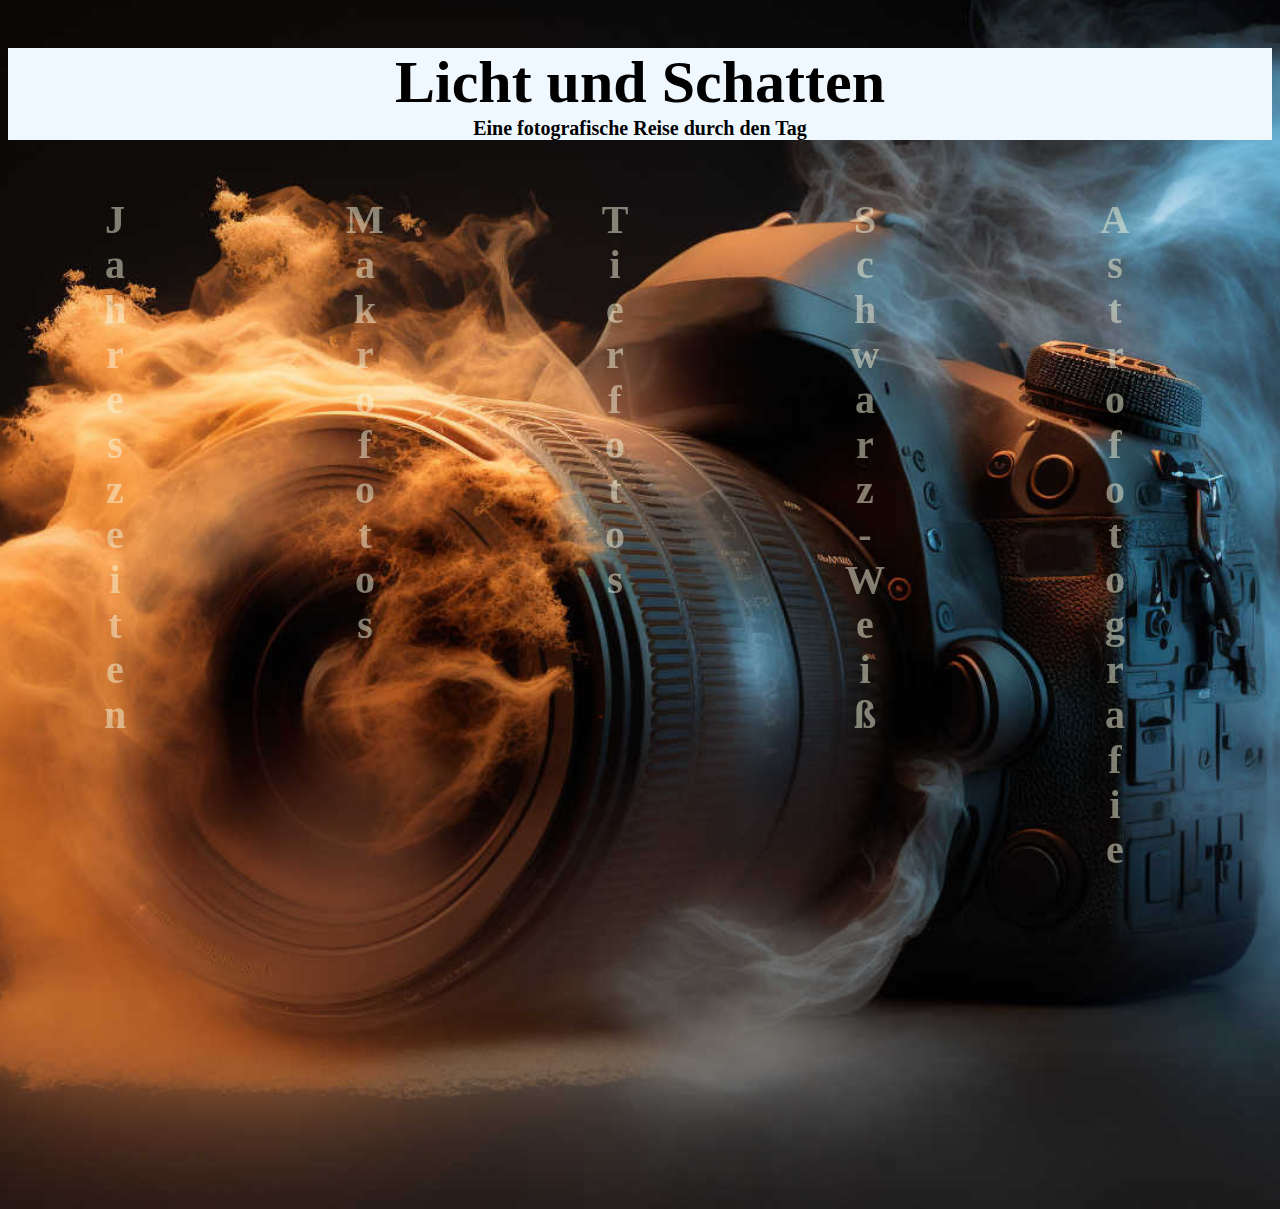
<file: index.html>
<!DOCTYPE html>
<html>

<head>
    <title>Fotosammlung</title>
    <link rel="stylesheet" href="css/index.css">
    <script src="js/indexBack.js"></script>
</head>

<body>
    <div id="holePage">

        <div id="head">
            <h1>Licht und Schatten</h1>
            <h4>Eine fotografische Reise durch den Tag</h4>
        </div>
        <div class="allBtn" id="background">
            <div class="btnBox" id="years" onmouseover="overYears()" onmouseout="out()">
                <a class="startBtn" href="/seasons">
                    <h2 class="text">Jahreszeiten</h2>
                </a>
            </div>
            <div class="btnBox" id="macro" onmouseover="overMacro()" onmouseout="out()">
                <a class="startBtn" href="/macro">
                    <h2 class="text">Makrofotos</h2>
                </a>
            </div>
            <div class="btnBox" id="animals" onmouseover="overAnimals()" onmouseout="out()">
                <a class="startBtn" href="/animals">
                    <h2 class="text">Tierfotos</h2>
                </a>
            </div>
            <div class="btnBox" id="blackAwhite" onmouseover="overBlackAWhite()" onmouseout="out()">
                <a class="startBtn" href="/blackAWhite">
                    <h2 class="text">Schwarz-Weiß</h2>
                </a>
            </div>
            <div class="btnBox" id="astro" onmouseover="overAstro()" onmouseout="out()">
                <a class="startBtn" href="/astro">
                    <h2 class="text">Astrofotografie</h2>
                </a>
            </div>
        </div>
    </div>

</body>

</html>
</file>
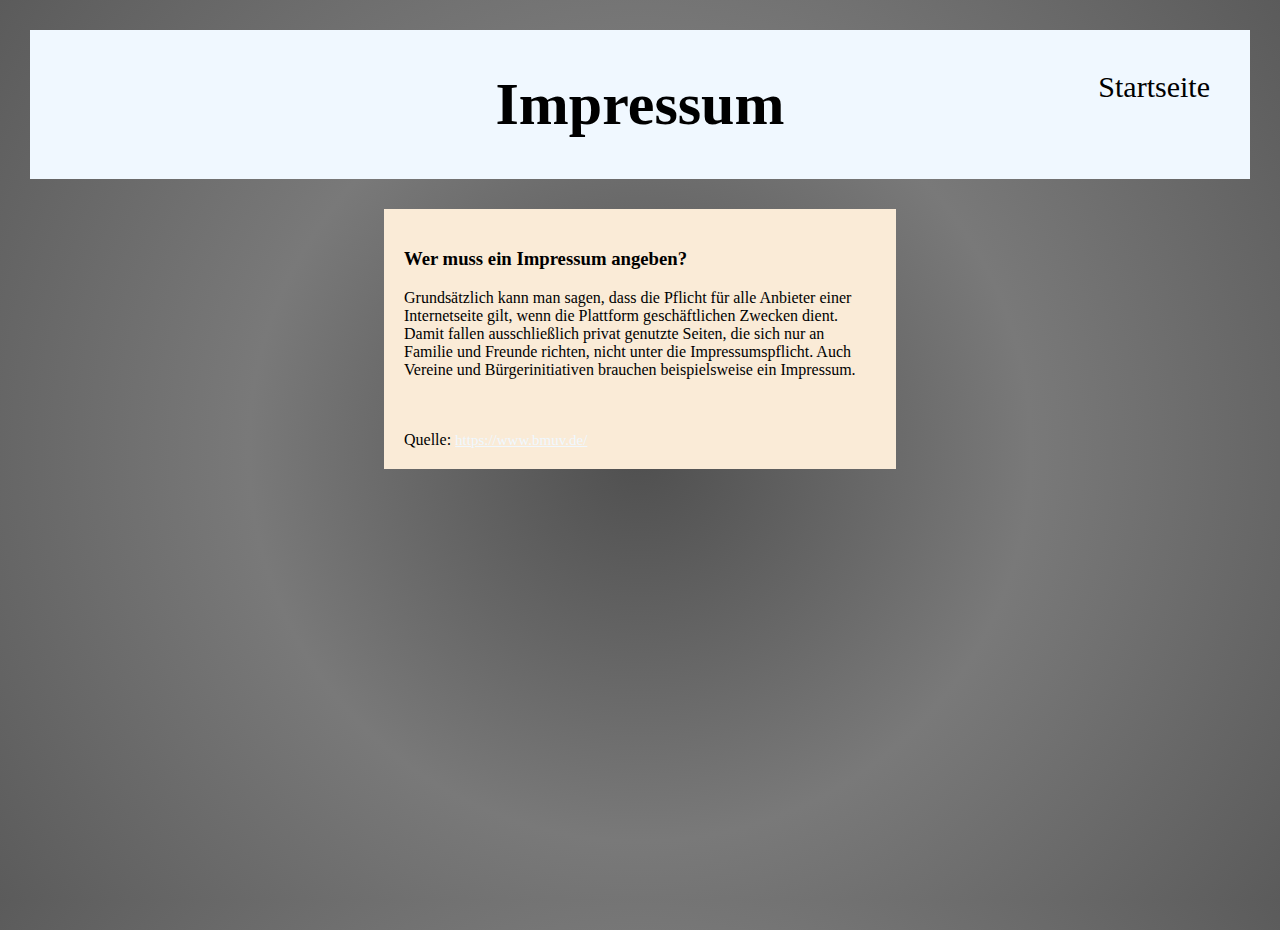
<file: impressum.html>
<!DOCTYPE html>
<html>

<head>

    <link rel="stylesheet" href="css/style.css">
    <title>Impressum</title>

</head>

<body>

    <div id="head">
        <div id="placeholder"></div>
        <h1>Impressum</h1>
        <a href="/">Startseite</a>
    </div>

    <div class="container">
        <h3>Wer muss ein Impressum angeben?</h3>
        <p>Grundsätzlich kann man sagen, dass die Pflicht für alle Anbieter einer Internetseite gilt, wenn die Plattform geschäftlichen Zwecken dient. Damit fallen ausschließlich privat genutzte Seiten, die sich nur an Familie und Freunde richten, nicht unter die Impressumspflicht. Auch Vereine und Bürgerinitiativen brauchen beispielsweise ein Impressum.</p>
        <br>
        <br>
        <label>Quelle: <a id="sourceLink" href="https://www.bmuv.de/themen/verbraucherschutz-im-bmuv/digitaler-verbraucherschutz/impressumspflicht#:~:text=sie%20durchsetzen%20k%C3%B6nnen.-,Wer%20muss%20ein%20Impressum%20angeben%3F,-Grunds%C3%A4tzlich%20kann%20man">https://www.bmuv.de/</a></label>
    </div>

</body>
</file>
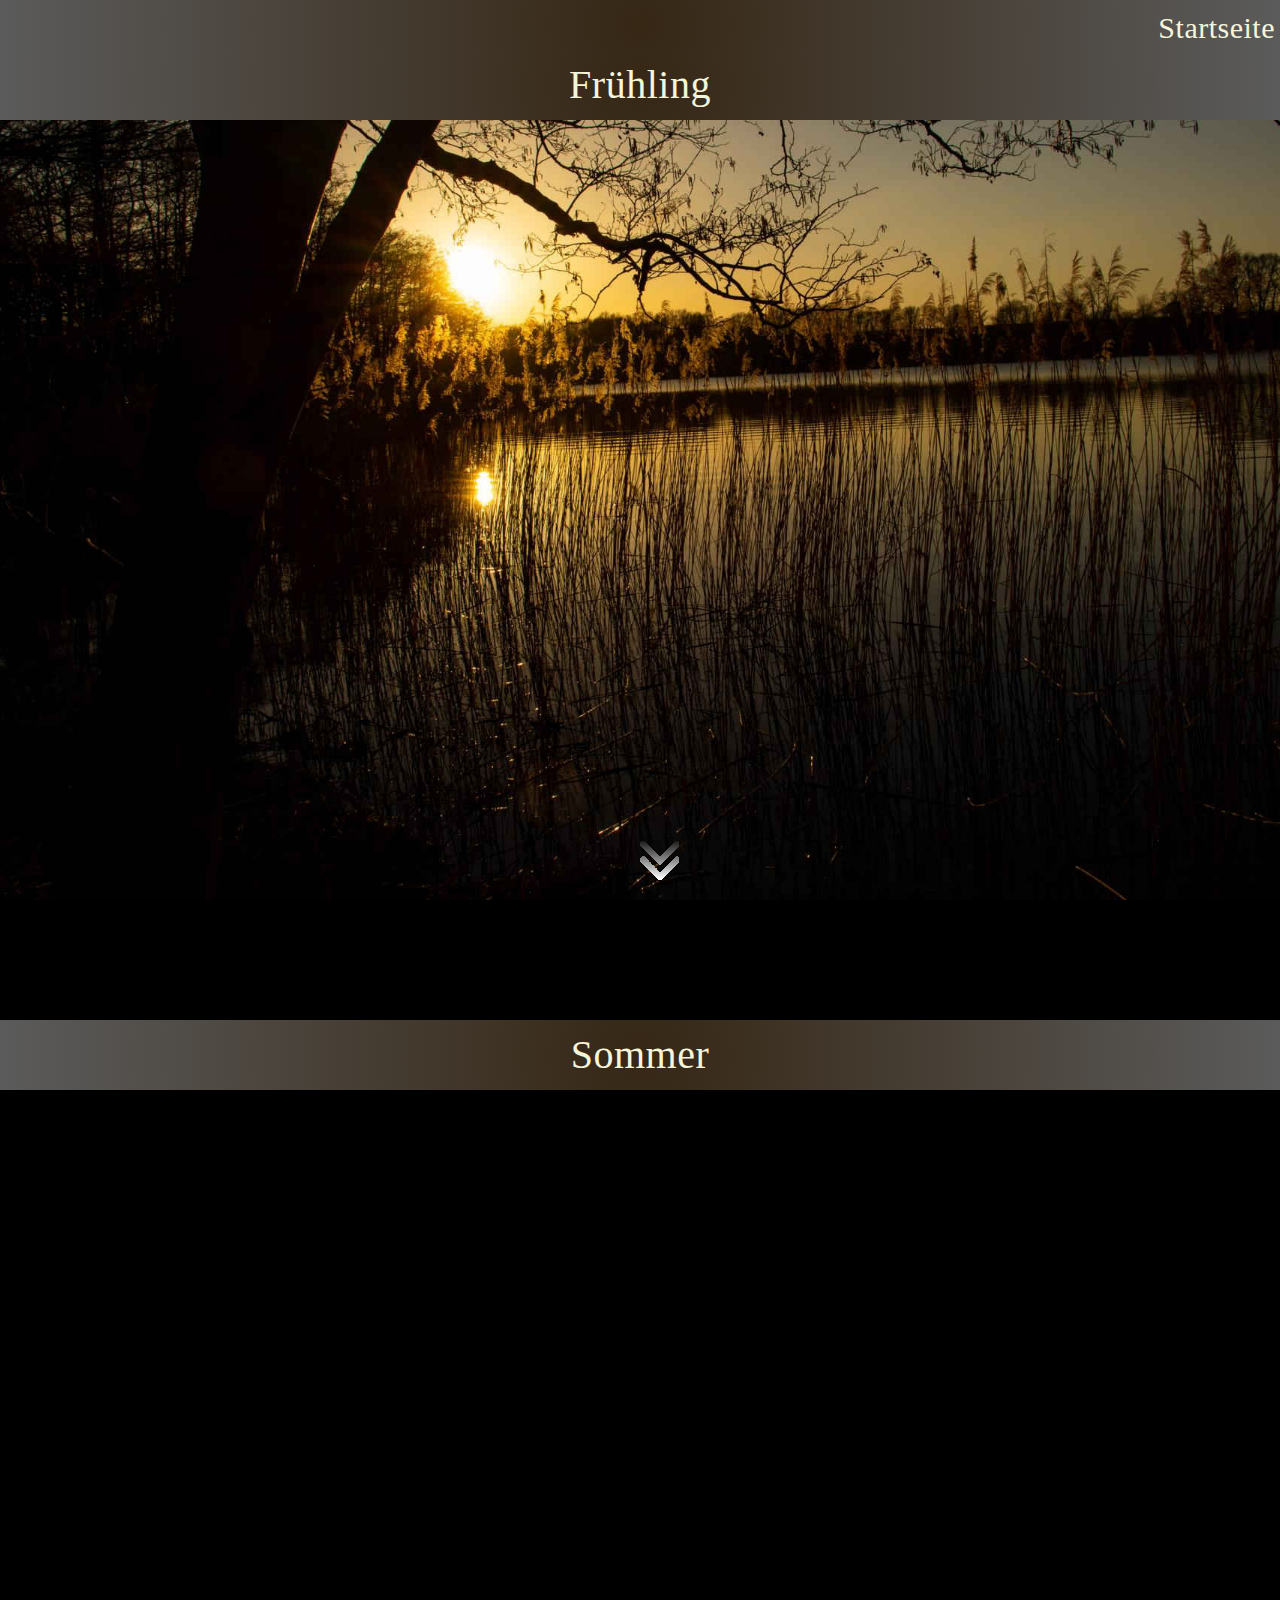
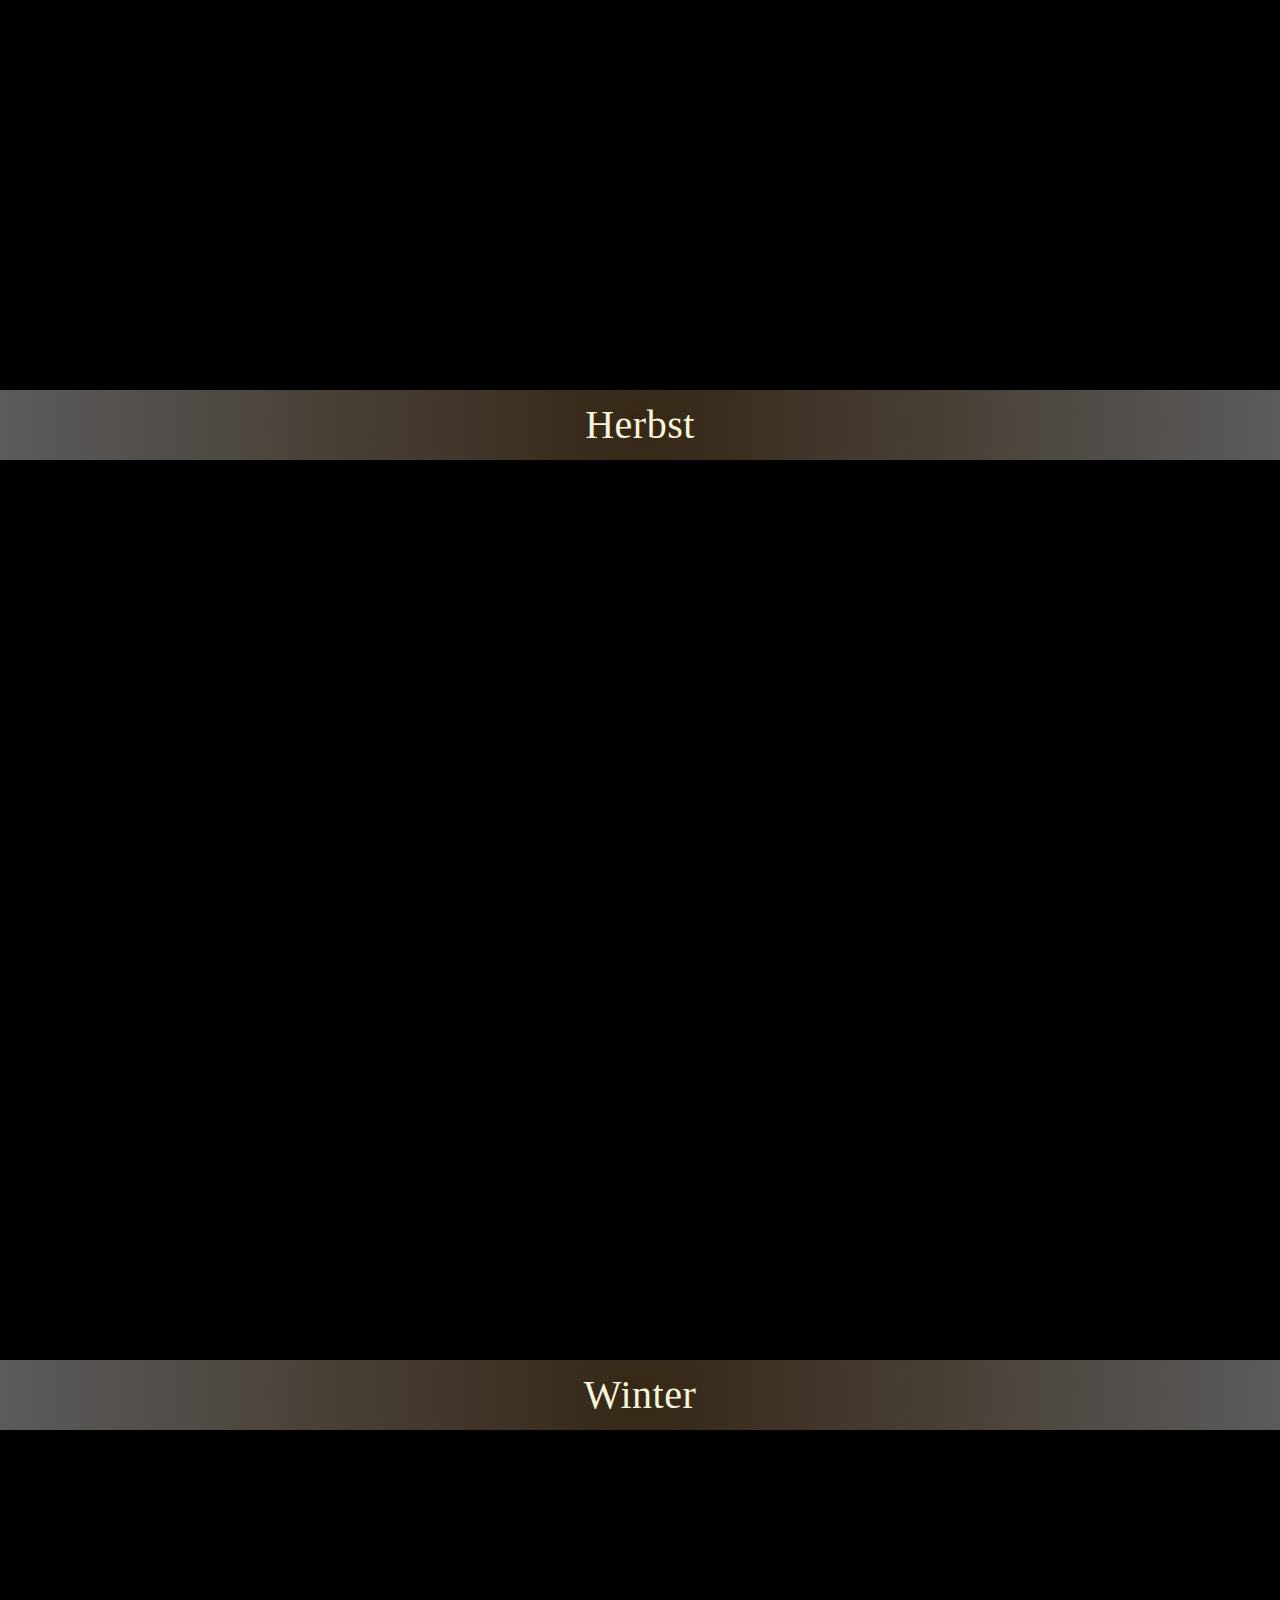
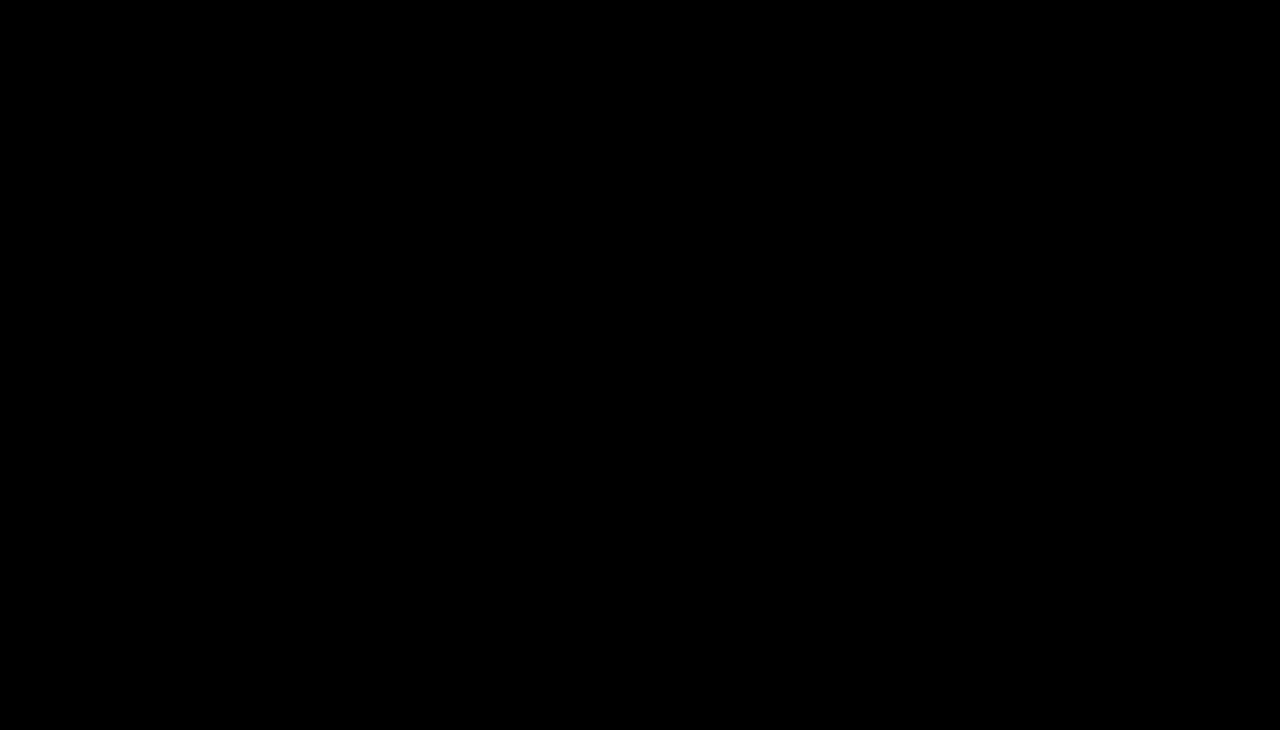
<file: seasons.html>
<!DOCTYPE html>
<html>

<header>
    <title>Jahreszeiten</title>
    <base href="/">
    <link rel="stylesheet" href="css/style.css">
    <link rel="stylesheet" href="css/season.css">
    <script src="https://ajax.googleapis.com/ajax/libs/jquery/3.6.3/jquery.min.js"></script>
    <script src="js/seasonSelector.js"></script>
</header>

<body>
    <div class="wrapper">
        <div class="arrow bounce"><div id="arrowImg"></div></div>
        <div id="start" class="scroll">
            <a href="/">
                <p>Startseite</p>
            </a>
        </div>
        <div class="scroll">
            <p>
                Frühling
            </p>
        </div>
        <a href="/seasons/spring" class="season spring"></a>
        <div class="scroll">
            <p>
                Sommer
            </p>
        </div>
        <a href="/seasons/summer" class="season summer"></a>
        <div class="scroll">
            <p>
                Herbst
            </p>
        </div>
        <a href="/seasons/autumn" class="season autumn"></a>
        <div class="scroll">
            <p>
                Winter
            </p>
        </div>
        <a href="/seasons/winter" class="season winter"></a>
    </div>
</body>
</file>
<file: css/index.css>
body {
    background-color: black;
    background-image: url("../images/index/backgroundFin.jpg");
    background-repeat: no-repeat;
    background-position: center;
    background-size: cover;
}

#holePage {
    display: grid;
}

h1 {
    background-color: aliceblue;
    text-align: center;
    font-size: 60px;
    font-family: Century Gothic;
    margin-bottom: 0;
}

h4 {
    margin-top: 0;
    background-color: aliceblue;
    text-align: center;
    font-size: 20px;
    font-family: Century Gothic;
}

h2 {
    writing-mode: vertical-lr;
    text-orientation: upright;
    font-size: 40px;
    color: beige;
    font-family: Century Gothic;
}


.allBtn {
    display: -webkit-flex;
    justify-content: center;
}

.btnBox {
    margin-right: 50px;
}

a {
    text-decoration: none;
}

a:link {
    color: black;
}

a:visited {
    color: black;
}

a:hover {
    color: black;
}

a:active {
    color: black;
}

.startBtn {
    display: inline-flex;
    justify-content: center;
    width: 200px;
    height: 1000px;
    border-radius: 25px;
    filter: opacity(0.5);
}

.startBtn:hover {
    filter: opacity(1);
}

#head {
    margin-bottom: 30px;
}
</file>
<file: css/style.css>
body {
  background: radial-gradient(circle, rgba(79, 79, 79, 1) 0%, rgba(121, 121, 121, 1) 50%, rgba(73, 73, 73, 1) 130%);
  margin-bottom: 100px;
}
html, body {
    margin: 0;
    height: 100%;
}
#galleryImg {
  margin: 10px;
  float: left;
  border: 5px solid #ccc;
  position: relative;
}
.flex-container{
    display: flex;
    flex-direction: column;
}
#galleryImgSingle {
  margin: 10px;
  float: left;
  border: 5px solid #ccc;
  position: relative;
}

.clicked {
  transition: transform 0.1s;
  transform: scale(1.5, 1.5);
  z-index: 2;
}

.unclicked {
  transition: transform 0.1s;
  transform: scale(1, 1);
}

h1 {
  text-align: center;
  font-size: 60px;
  font-family: Century Gothic;
  grid-row: 0;
  grid-column-start: 0;
  grid-column-end: 3;
}

#head {
  margin: 30px;
  background-color: #f0f8ff;
  display: grid;
  grid-auto-columns: 1fr;
  grid-auto-flow: column;
}

.gallery {
  padding-left: 30px;
  padding-right: 30px;
  margin: 0 auto;
  vertical-align: middle;
}

.galleryPage {
  display: flex;
  justify-content: center center;
}

a {
  text-decoration: none;
  font-size: 30px;
  grid-row: 0;
  grid-column: 3;
  text-align: right;
  margin-right: 40px;
  margin-top: 40px;
  font-family: Century Gothic;
}

a:link {
  color: black;
}

a:visited {
  color: black;
}

a:hover {
  color: black;
}

a:active {
  color: black;
}

p {
  font-family: Century Gothic;
}

.grid {
  display: grid;
  grid-template-columns: repeat(3, 1fr);
  gap: 10px;
  width: 100%;
  grid-auto-rows: 50px;
  grid-auto-columns: 50px;
  position: fixed;
  bottom: 0px;
  right: 0px;
  background-color: aliceblue;
}

#impress {
  justify-self: end;
}

#contact {
  justify-self: end;
}

#login {
  justify-self: end;
}

.footerText {
  font-size: 10px;
  text-align: center;
}

button {
  background-color: aliceblue;
  width: 100%;
  color: black;
  padding: 15px;
  margin: 10px 0px;
  border: none;
  cursor: pointer;
}

form {
  border: 3px solid #f1f1f1;
}

input[type=text],
input[type=password] {
  width: 100%;
  margin: 8px 0;
  padding: 12px 20px;
  display: inline-block;
  border: 2px solid green;
  box-sizing: border-box;
  font-family: Century Gothic;
}

button:hover {
  opacity: 0.7;
}

label {
  font-family: Century Gothic;
}

.cancelbtn {
  width: auto;
  padding: 10px 18px;
  margin: 10px 5px;
}

.container {
  padding: 20px;
  margin: 0 10%;
  margin-left: 30%;
  margin-right: 30%;
  background-color: antiquewhite;
  word-wrap: break-word;
}

.base {
  display: grid;
  background-color: beige;
  grid-template-columns: repeat(2, 2fr);
  grid-template-rows: repeat(3, 4fr);
  margin: 2% 10%;
  padding: 15px;
}

hr {
  margin: 30px 0;
  border: 0;
  clear: both;
  display: block;
  width: 96%;
  background-color: #777;
  height: 1px;
}

#yearsSelector {
  display: none;
  grid-column: 2;
  grid-row: 2;
}

#upload1 {
  grid-row: 1;
}

#upload2 {
  grid-row: 2;
}

input[type=radio] {
  padding: 10px
}

#uploadBtn {
  grid-row: 3;
  grid-column: 2;
  align-self: end;
}

#imagesLb {
  grid-row: 3;
  grid-column: 1;
  align-self: center;
  margin-left: 10%;
  display: none;
}

.overlayImg {
  position: absolute;
  top: 0;
  left: 0;
  z-index: 2;
  border: 0;
}

#sourceLink {
  margin-top: 100px;
  font-size: 15px;
  text-decoration: underline;
}

#sourceLink:link {
  color: aliceblue;
}

#sourceLink:active {
  color: aliceblue;
}

#sourceLink:hover {
  color: chocolate;
}

input[type="radio"] {
  background-color: black;
  width: 20px;
  height: 20px;
  
}

.content{
  margin-bottom: 10%;
}

h4{
    color: #dce5f9;
}
</file>
<file: css/season.css>
html, body{
    height: 100%;
    background-color: black;
}

.wrapper{
    height: 100%;
    font-family: Century Gothic;
    line-height: 1.5;
    word-spacing: 2px;
    letter-spacing: 0.5px;
    text-align: center;
    font-size: 40px;
}

.season{
    background-attachment: fixed;
    background-repeat: no-repeat;
    background-size: cover;
    background-position: center center;
    height: 100%;
    width: 100%;
    display: table;
}

hr{
    border-width: 1px;
    height: 1px;
    border-color: antiquewhite;    
}

#breakLine{
    height: fit-content;
}

.scroll{
    background: rgb(54,39,21);
    background: radial-gradient(circle, rgba(54,39,21,1) 0%, rgba(91,91,91,1) 100%);
    padding: 5px;
}

#start{
    text-align: right;
    height: 40px;
}

p{
    margin: 0px;
    color: beige;
    font-size: 100%;
}

.spring{
    background-image: url("../images/seasons/spring/FullSpring.jpg");
    margin: 0px;
}

.summer{
    background-image: url("../images/seasons/summer/FullSummer.jpg");
    margin: 0px;

}

.autumn{
    background-image: url("../images/seasons/autumn/FullAutumn.jpg");
    margin: 0px;

}

.winter{
    background-image: url("../images/seasons/winter/FullWinter.jpg");
    margin: 0px;

}

.arrow{
    position: fixed;
    display: flexbox;
    width: 100%;
    bottom: 20px;
}

.bounce {
    animation: bounce 2s infinite;
  }
  
  @keyframes bounce {
    0%, 20%, 50%, 80%, 100% {
      transform: translateY(0);
    }
    40% {
      transform: translateY(-30px);
    }
    60% {
      transform: translateY(-15px);
    }
  }

#arrowImg{
    background-image: url("../images/seasons/arrow.png");
    height: 39px;
    width: 39px;
    margin: 0 50%;
    opacity: 1;
    transition: opacity 1s;
}

#arrowImg.hide{
    opacity: 0;
}
</file>
